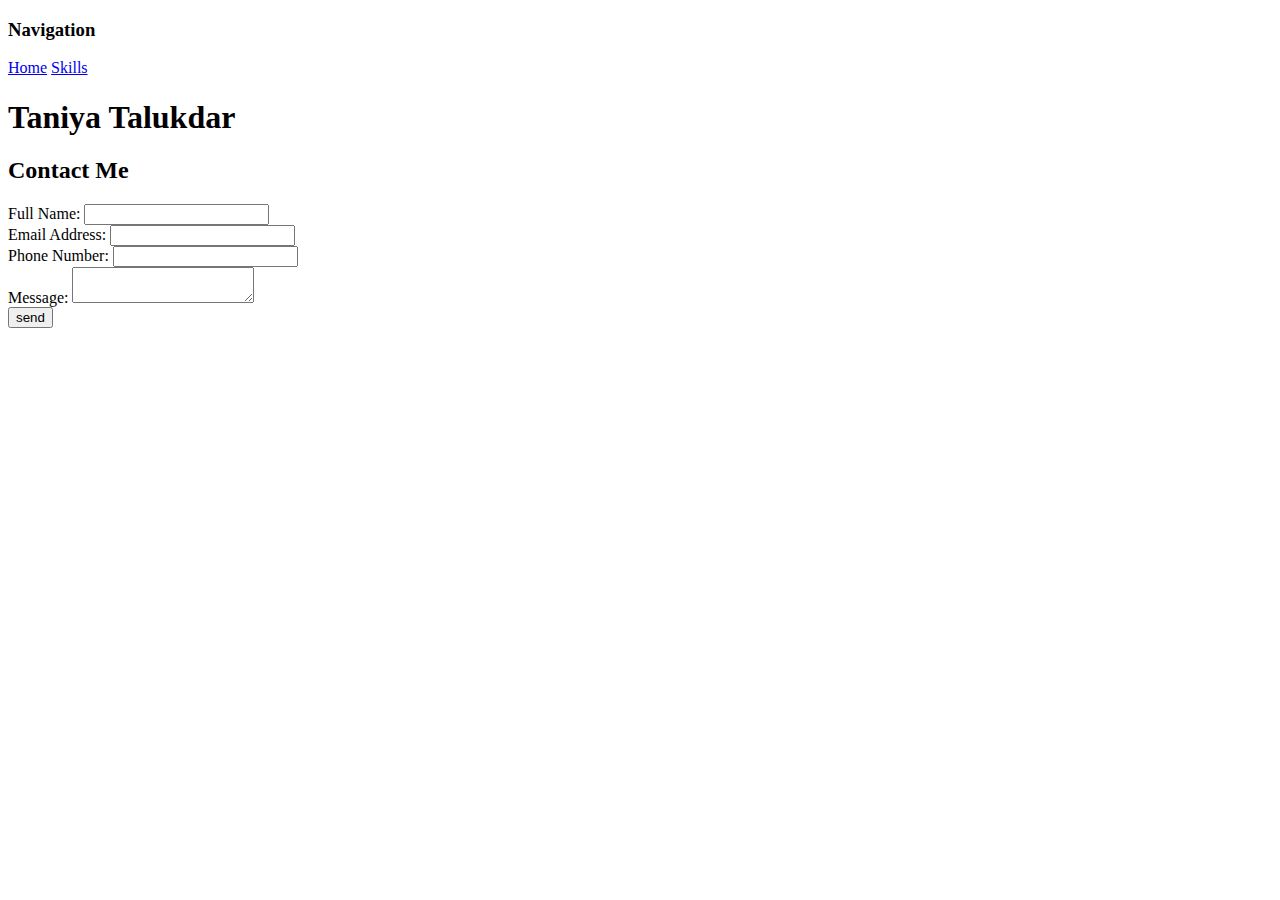
<file: contact.html>
<!DOCTYPE html>
<html>
    <head>
        <title>Taniya Talukdar - Contact</title>
    </head>
    <body>
        <h3>Navigation</h3>
        <a href="index.html">Home</a>
        <a href="skills.html">Skills</a>
        <h1>Taniya Talukdar</h1>
            <h2>Contact Me</h2>
        <form action="#" method="post"></form>
        <div>
            <label id="FullNameLabel" for="Fullname">Full Name:</label>
            <input id="Fullname" name="Fullname" type="text" />
        </div>
        <div>
            <label id="EmailLabel" for="Email">Email Address:</label>
            <input id="Email" name="Email" type="text" />
        </div>
        <div>
            <label id="PhoneLabel" for="Phone">Phone Number:</label>
            <input id="Phone" name="Phone" type="text" />
        </div>
        <div>
            <label id="message" for="Message">Message:</label>
            <textarea id="Message" name="Message"></textarea>
        </div>
        <div>
            <input type="submit" id="SubmitButton" value="send"/>
        </div>
    </body>
</html>
</file>
